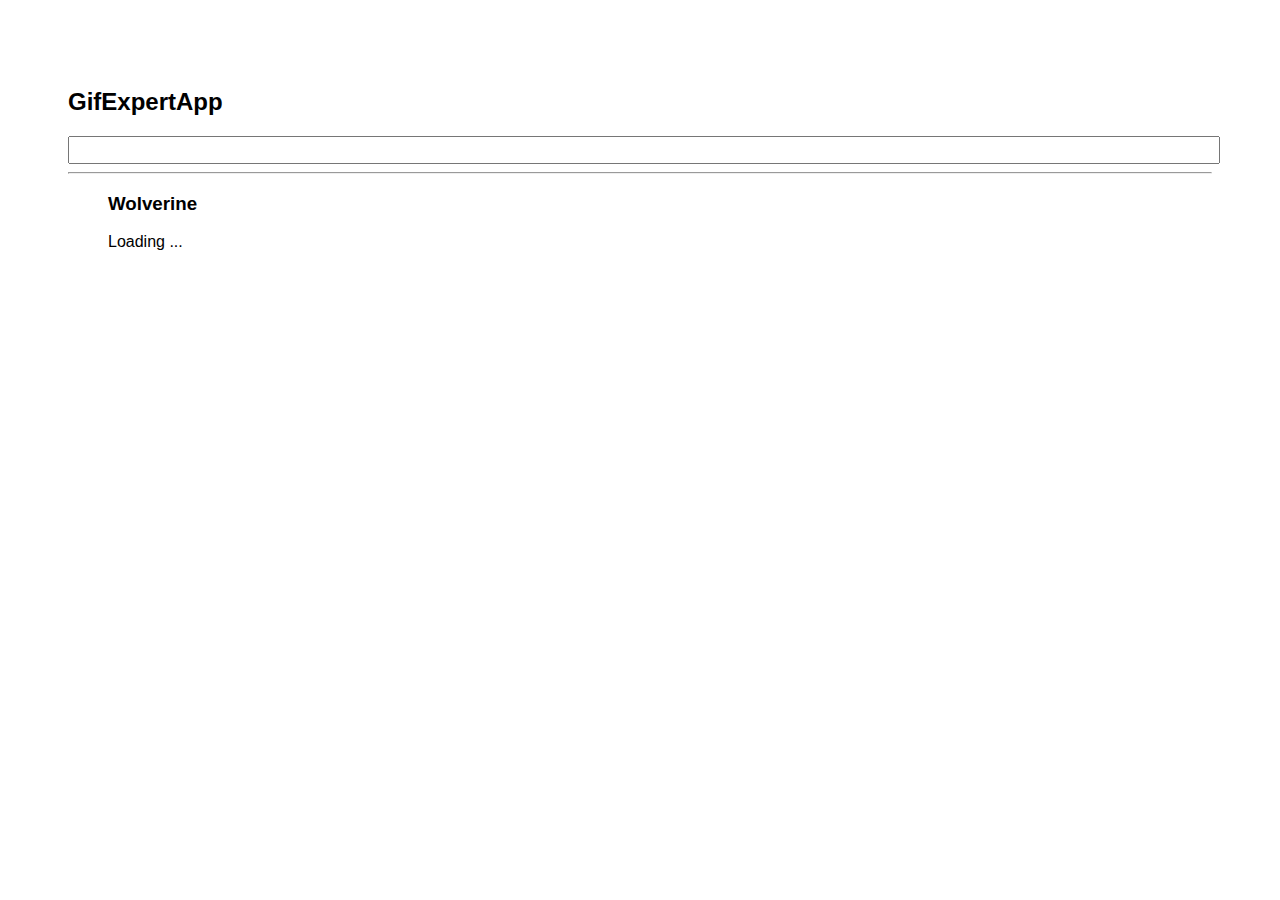
<file: docs/index.html>
<!doctype html>
<html lang="en">

<head>
    <meta charset="utf-8" />
    <link rel="icon" href="./favicon.ico" />
    <meta name="viewport" content="width=device-width,initial-scale=1" />
    <meta name="theme-color" content="#000000" />
    <meta name="description" content="Web site created using create-react-app" />
    <link rel="apple-touch-icon" href="./logo192.png" />
    <link rel="manifest" href="./manifest.json" />
    <link rel="stylesheet" href="https://cdnjs.cloudflare.com/ajax/libs/animate.css/4.0.0/animate.min.css" />
    <title>GIF Expert App</title>
    <link href="./static/css/main.849bb655.chunk.css" rel="stylesheet">
</head>

<body><noscript>You need to enable JavaScript to run this app.</noscript>
    <div id="root"></div>
    <script>!function (e) { function r(r) { for (var n, p, f = r[0], i = r[1], l = r[2], c = 0, s = []; c < f.length; c++)p = f[c], Object.prototype.hasOwnProperty.call(o, p) && o[p] && s.push(o[p][0]), o[p] = 0; for (n in i) Object.prototype.hasOwnProperty.call(i, n) && (e[n] = i[n]); for (a && a(r); s.length;)s.shift()(); return u.push.apply(u, l || []), t() } function t() { for (var e, r = 0; r < u.length; r++) { for (var t = u[r], n = !0, f = 1; f < t.length; f++) { var i = t[f]; 0 !== o[i] && (n = !1) } n && (u.splice(r--, 1), e = p(p.s = t[0])) } return e } var n = {}, o = { 1: 0 }, u = []; function p(r) { if (n[r]) return n[r].exports; var t = n[r] = { i: r, l: !1, exports: {} }; return e[r].call(t.exports, t, t.exports, p), t.l = !0, t.exports } p.m = e, p.c = n, p.d = function (e, r, t) { p.o(e, r) || Object.defineProperty(e, r, { enumerable: !0, get: t }) }, p.r = function (e) { "undefined" != typeof Symbol && Symbol.toStringTag && Object.defineProperty(e, Symbol.toStringTag, { value: "Module" }), Object.defineProperty(e, "__esModule", { value: !0 }) }, p.t = function (e, r) { if (1 & r && (e = p(e)), 8 & r) return e; if (4 & r && "object" == typeof e && e && e.__esModule) return e; var t = Object.create(null); if (p.r(t), Object.defineProperty(t, "default", { enumerable: !0, value: e }), 2 & r && "string" != typeof e) for (var n in e) p.d(t, n, function (r) { return e[r] }.bind(null, n)); return t }, p.n = function (e) { var r = e && e.__esModule ? function () { return e.default } : function () { return e }; return p.d(r, "a", r), r }, p.o = function (e, r) { return Object.prototype.hasOwnProperty.call(e, r) }, p.p = "/"; var f = this["webpackJsonpgif-expert-app"] = this["webpackJsonpgif-expert-app"] || [], i = f.push.bind(f); f.push = r, f = f.slice(); for (var l = 0; l < f.length; l++)r(f[l]); var a = i; t() }([])</script>
    <script src="./static/js/2.ba604ae7.chunk.js"></script>
    <script src="./static/js/main.3a50dd89.chunk.js"></script>
</body>

</html>
</file>
<file: docs/static/css/main.849bb655.chunk.css>
*{font-family:Helvetica,Arial,sans-serif}body{padding:60px}input{color:grey;font-size:1.2rem;width:100%}.card-grid{display:flex;flex-direction:row;flex-wrap:wrap}.card{align-content:center;border:1px solid grey;border-radius:6px;margin:0 10px 10px 0;overflow:hidden}.card p{text-align:center;padding:5px}.card img{max-height:170px}
/*# sourceMappingURL=main.849bb655.chunk.css.map */
</file>
